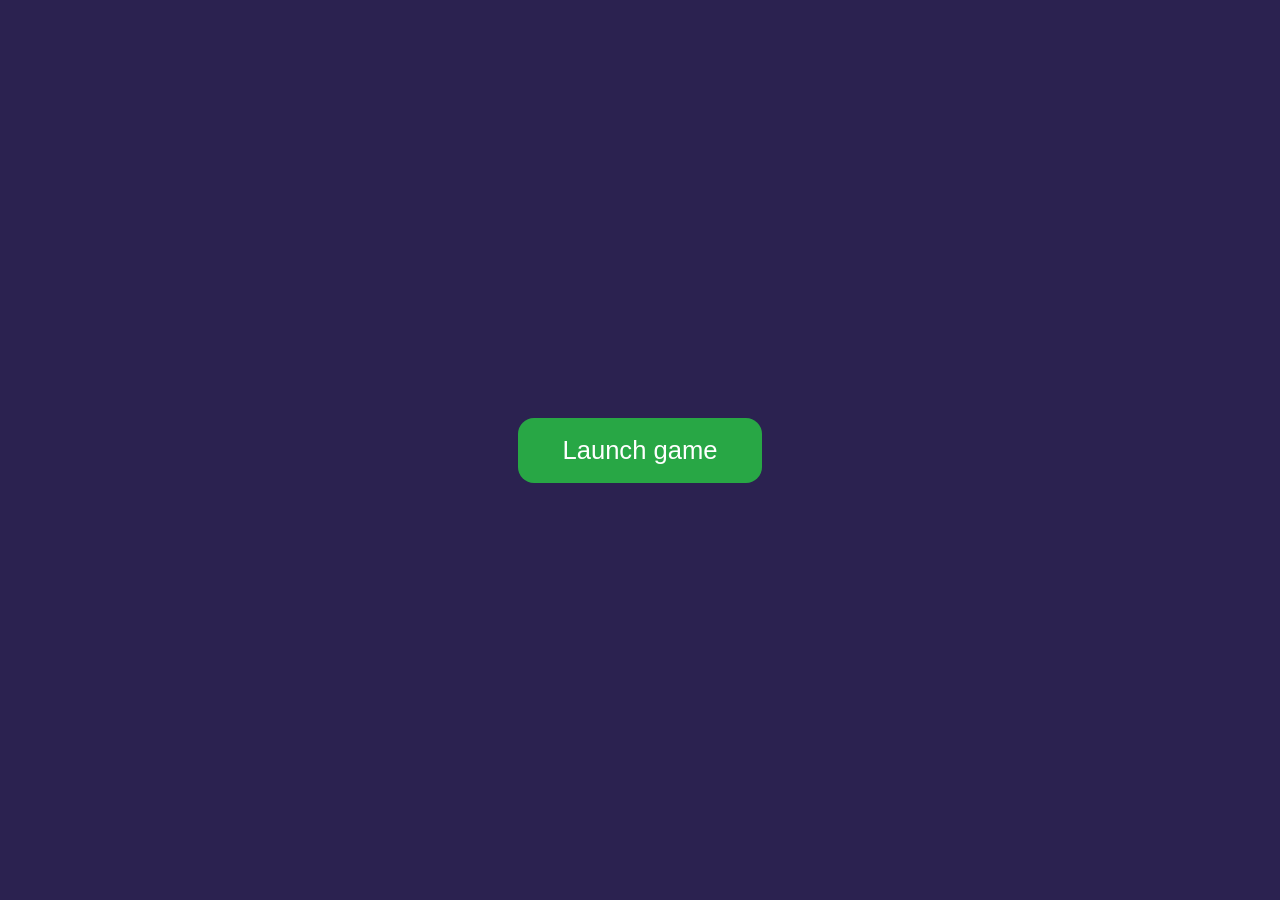
<file: index.html>
<!-- 

Welcome to GDB Online.
GDB online is an online compiler and debugger tool for C, C++, Python, Java, PHP, Ruby, Perl,
C#, OCaml, VB, Swift, Pascal, Fortran, Haskell, Objective-C, Assembly, HTML, CSS, JS, SQLite, Prolog.
Code, Compile, Run and Debug online from anywhere in world.

-->

<!DOCTYPE html>
<html lang="en">
<head>
<meta charset="UTF-8">
<meta name="viewport" content="width=device-width, initial-scale=1">
<title>Launch Game</title>
<style>
  body {
    margin: 0;
    min-height: 100dvh;
    display: grid;
    place-items: center;
    background: #2b2250;
  }

  .launch-btn {
    font-size: 1.6rem;
    color: #fff;
    background: #28a745;
    padding: 18px 44px;
    border: none;
    border-radius: 16px;
    cursor: pointer;
    /* Slight overshoot easing gives a "pop" while staying smooth */
    transition: transform .35s cubic-bezier(.34, 1.56, .64, 1),
                box-shadow .35s ease,
                background .35s ease,
                color .35s ease;
  }

  .launch-btn:focus-visible {
    outline: 3px solid #ffd23f;
    outline-offset: 4px;
  }

  @media (hover: hover) {
    .launch-btn:hover {
      background: #ffd23f;
      color: #222;
      transform: scale(1.15);
      box-shadow: 0 10px 25px rgba(0, 0, 0, .5);
    }
  }

  .launch-btn:active {
    transform: scale(0.95);
    background: #e6b800;
    color: #222;
    box-shadow: inset 0 4px 10px rgba(0, 0, 0, .4);
  }
</style>
</head>
<body>
  <button class="launch-btn" id="launchBtn">Launch game</button>

<script>
  const GAME_URL = "https://example.com/game117";

  document.getElementById("launchBtn").addEventListener("click", () => {
    window.open(GAME_URL, "_blank", "noopener");
  });
</script>
</body>
</html>
</file>
